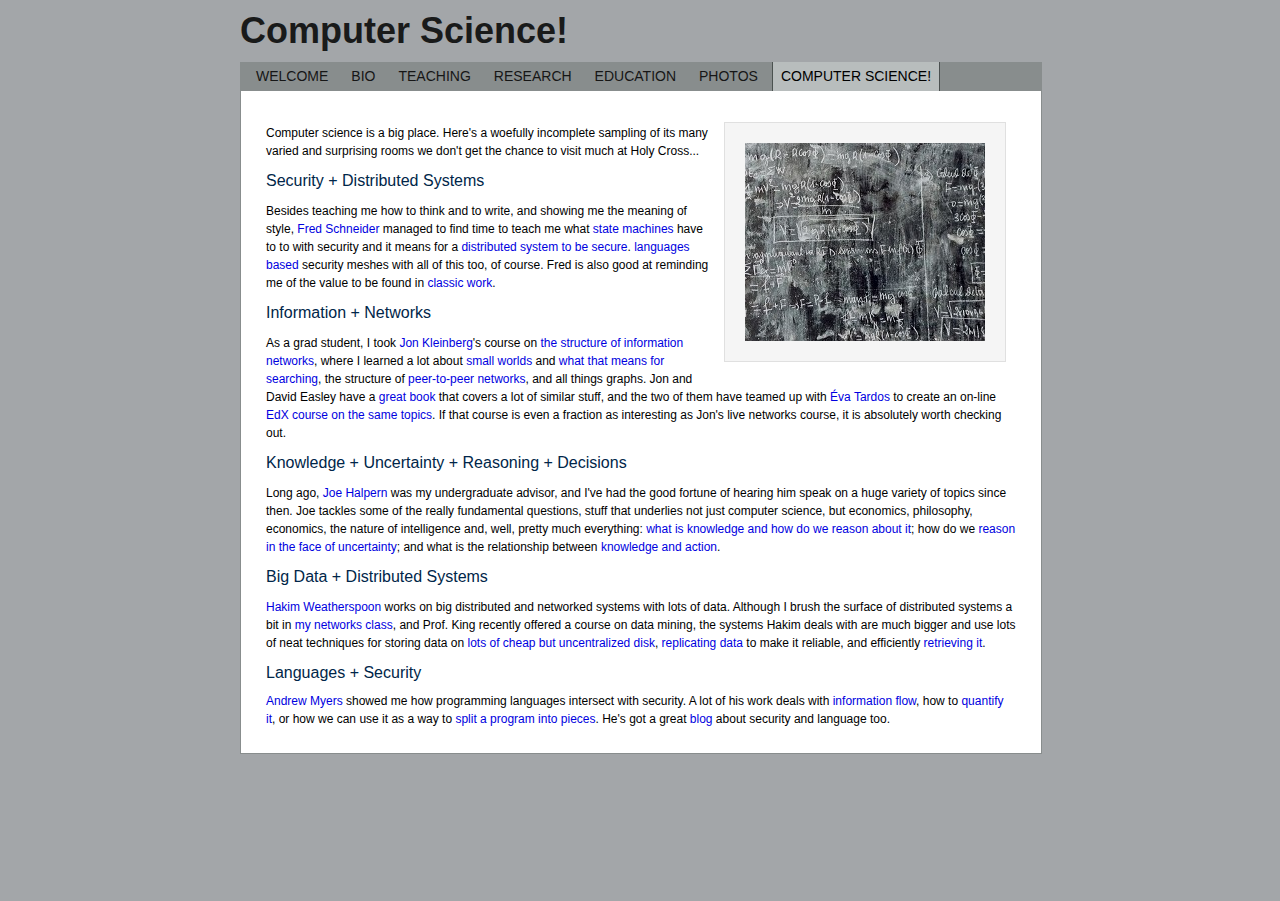
<file: web_files/compsci.html>
<!DOCTYPE html PUBLIC "-//W3C//DTD XHTML 1.0 Strict//EN" "http://www.w3.org/TR/xhtml1/DTD/xhtml1-strict.dtd">
<html xmlns="http://www.w3.org/1999/xhtml" xml:lang="en" lang="en">
<head>
  <meta http-equiv="Content-Type" content="text/html; charset=utf-8" />
  <meta name="Description" content="Kevin Walsh - Computer Science" />
  <link rel="stylesheet" type="text/css" href="style.css" media="all" />
  <title>Kevin Walsh - Computer Science</title>
</head>
<body>
<div id="screen">
  <h1>Computer Science!</h1>
  <div id="page">
    <div id="navigation">
      <ul>
	<li><a href="welcome.html">Welcome</a></li>
	<li><a href="kwalsh.html">Bio</a></li>
	<li><a href="teaching.html">Teaching</a></li>
	<li><a href="research.html">Research</a></li>
	<li><a href="education.html">Education</a></li>
	<li><a href="photos.html">Photos</a></li>
	<li class="current"><a href="#">Computer Science!</a></li>
      </ul>
    </div>
    <div id="contents">

      <div id="photo" style="height: 198px; width: 240px">
	<img src="blackboard.jpg" alt="Blackboard"  height="198" width="240"/>
      </div>
     
	  <p>Computer science is a big place. Here's a woefully incomplete sampling of its many varied and surprising rooms
	  we don't get the chance to visit much at Holy Cross...</p>

	  <h5>Security + Distributed Systems</h5>

	  <p>Besides teaching me how to think and to write, and showing me the meaning of style, <a
		  href="http://www.cs.cornell.edu/fbs/">Fred Schneider</a> managed to find time to teach me what <a
		  href="http://www.cs.cornell.edu/fbs/publications/SMSurvey.pdf">state machines</a> have to to with security and
	  it means for a <a href="http://www.cs.cornell.edu/fbs/publications/TrustSurvey.pdf"> distributed system to be
		  secure</a>. <a href="http://www.cs.cornell.edu/fbs/publications/LangBasedCase.pdf">languages based</a>
	  security meshes with all of this too, of course. Fred is also good at reminding me of the value to be found in <a
		  href="http://www.cs.cornell.edu/fbs/publications/leastPrivNeedham.pdf">classic work</a>.

      <h5>Information + Networks</h5>
	  <p>As a grad student, I took <a href="http://www.cs.cornell.edu/home/kleinber/">Jon Kleinberg</a>'s course on <a
			  href="http://www.cs.cornell.edu/Courses/cs6850/">the structure of information networks</a>, where I
		  learned a lot about <a href="http://www.judithkleinfeld.com/ar_bigworld.html">small worlds</a> and <a
		  href="http://www.cs.cornell.edu/home/kleinber/icm06-swn.pdf">what that means for searching</a>, the structure
	  of <a href="http://www.cs.berkeley.edu/~istoica/papers/2003/cacm03.pdf">peer-to-peer networks</a>, and all things
	  graphs.
		  Jon and David Easley have a <a href="http://www.cs.cornell.edu/home/kleinber/networks-book/">great book</a>
		  that covers a lot of similar stuff, and the two of them have teamed up with <a
			  href="http://www.cs.cornell.edu/people/eva/eva.html">Éva Tardos</a> to create an on-line <a
			  href="https://www.edx.org/course/cornellx/cornellx-info2040x-networks-crowds-1354">EdX course on the same
		  topics</a>. If that course is even a fraction as interesting as Jon's live networks course, it is absolutely
	  worth checking out.
	
	  <h5>Knowledge + Uncertainty + Reasoning + Decisions</h5>

	  <p>Long ago, <a href="http://www.cs.cornell.edu/home/halpern/">Joe Halpern</a> was my undergraduate advisor, and
	  I've had the good fortune of hearing him speak on a huge variety of topics since then. Joe tackles some of the really
	  fundamental questions, stuff that underlies not just computer science, but economics, philosophy, economics, the nature
	  of intelligence and, well, pretty much everything: <a
		  href="http://www.cs.cornell.edu/home/halpern/papers/knowledge_survey.pdf">what is knowledge and how do we
		  reason about it</a>; how do we <a href="http://www.cs.cornell.edu/home/halpern/papers/iccs.pdf">reason in the
		  face of uncertainty</a>; and what is the relationship between <a
		  href="http://www.cs.cornell.edu/home/halpern/papers/cheathus.pdf">knowledge and action</a>.

	  <!-- <h5>Game Theory + Algorithms</h5>

	  <p><a href="http://www.cs.cornell.edu/people/eva/eva.html">Éva Tardos</a> taught me 
	  <a href="http://www.cs.cornell.edu/Courses/CS6840/2014sp/">algorithms and game theory</a>.

	  <h5>Theory of Computation</h5>

	  <p>All I know about the theory of computation comes from <a href="http://www.cs.cornell.edu/~kozen/">Dexter
		  Kozen</a>, who taught me when I was an undergrad.
	  -->

	  <h5>Big Data + Distributed Systems</h5>

	  <p><a href="http://www.cs.cornell.edu/~hweather/">Hakim Weatherspoon</a> works on big distributed and networked
	  systems with lots of data. 
		  Although I brush the surface of distributed systems a bit in <a
		  href="http://mathcs.holycross.edu/~kwalsh/networks/">my networks class</a>, and Prof. King recently offered a
	  course on data mining, the systems Hakim deals with are much bigger and use lots of neat techniques for 
	  storing data on <a href="http://oceanstore.cs.berkeley.edu/publications/papers/pdf/fast2003-pond.pdf">lots of
		  cheap but uncentralized disk</a>, <a
		  href="http://oceanstore.cs.berkeley.edu/publications/papers/pdf/carbonite06.pdf">replicating data</a> to make
		  it reliable, and efficiently <a
			  href="http://oceanstore.cs.berkeley.edu/publications/papers/pdf/erasure_iptps.pdf">retrieving it</a>.

	  <h5>Languages + Security</h5>

	  <a href="http://www.cs.cornell.edu/andru/">Andrew Myers</a> showed me how programming languages intersect with
	  security.
	  A lot of his work deals with <a href="http://www.cs.cornell.edu/andru/papers/jsac/sm-jsac03.pdf">information
		  flow</a>, how to <a href="http://www.cs.cornell.edu/andru/papers/InfoFlowBelief.pdf">quantify it</a>, or how
	  we can use it as a way to <a href="http://www.cs.cornell.edu/andru/papers/sosp01/spp-tr.pdf">split a program into
		  pieces</a>.
	  He's got a great <a href="http://andrumyers.wordpress.com/">blog</a> about security and language too.

    </div>
  </div>
</div>
</body>
</html>
</file>
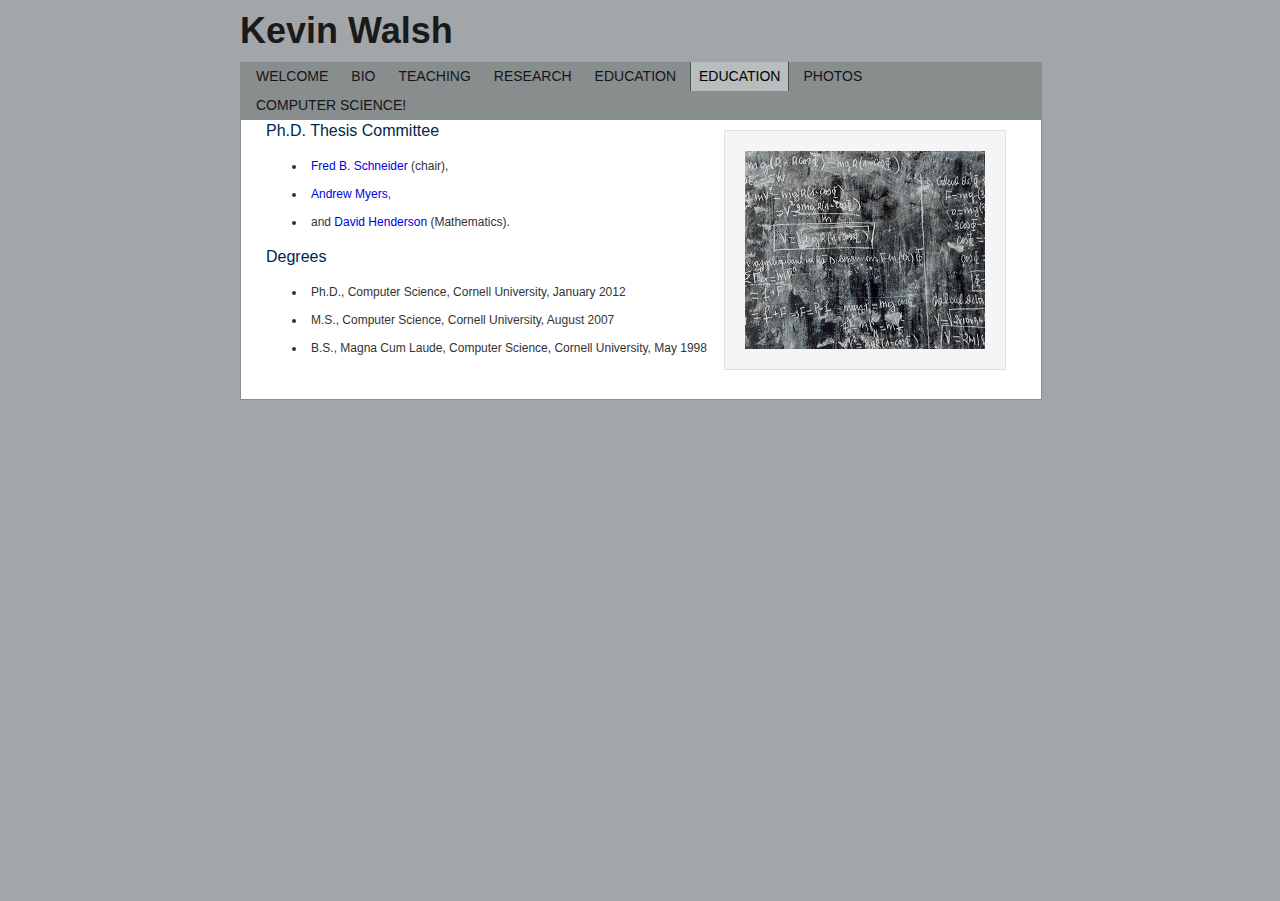
<file: web_files/education.html>
<!DOCTYPE html PUBLIC "-//W3C//DTD XHTML 1.0 Strict//EN" "http://www.w3.org/TR/xhtml1/DTD/xhtml1-strict.dtd">
<html xmlns="http://www.w3.org/1999/xhtml" xml:lang="en" lang="en">
<head>
  <meta http-equiv="Content-Type" content="text/html; charset=utf-8" />
  <meta name="Description" content="Kevin Walsh - Education" />
  <link rel="stylesheet" type="text/css" href="style.css" media="all" />
  <title>Kevin Walsh - Education</title>
</head>
<body>
<div id="screen">
  <h1>Kevin  Walsh</h1>
  <div id="page">
    <div id="navigation">
      <ul>
	<li><a href="welcome.html">Welcome</a></li>
	<li><a href="kwalsh.html">Bio</a></li>
	<li><a href="teaching.html">Teaching</a></li>
	<li><a href="research.html">Research</a></li>
	<li><a href="education.html">Education</a></li>
	<li class="current"><a href="#">Education</a></li>
	<li><a href="photos.html">Photos</a></li>
    <li><a href="compsci.html">Computer Science!</a></li>
      </ul>
    </div>
    <div id="contents">

      <div id="photo" style="height: 198px; width: 240px">
	<img src="blackboard.jpg" alt="Blackboard"  height="198" width="240"/>
      </div>
      
      <h5>Ph.D. Thesis Committee</h5>
      <ul>
	<li><a href="http://www.cs.cornell.edu/fbs/">Fred B. Schneider</a> (chair),</li>
	<li><a href="http://www.cs.cornell.edu/andru/">Andrew Myers</a>,</li>
	<li>and <a href="http://www.math.cornell.edu/People/Faculty/henderson.html">David Henderson</a> (Mathematics).</li>
      </ul>

      <h5>Degrees</h5>
      <ul>
	<li>Ph.D., Computer Science, Cornell University, January 2012</li>
	<li>M.S., Computer Science, Cornell University, August 2007</li>
	<li>B.S., Magna Cum Laude, Computer Science, Cornell University, May 1998</li>
      </ul>

      </div>

    </div>
  </div>
</div>
</body>
</html>
</file>
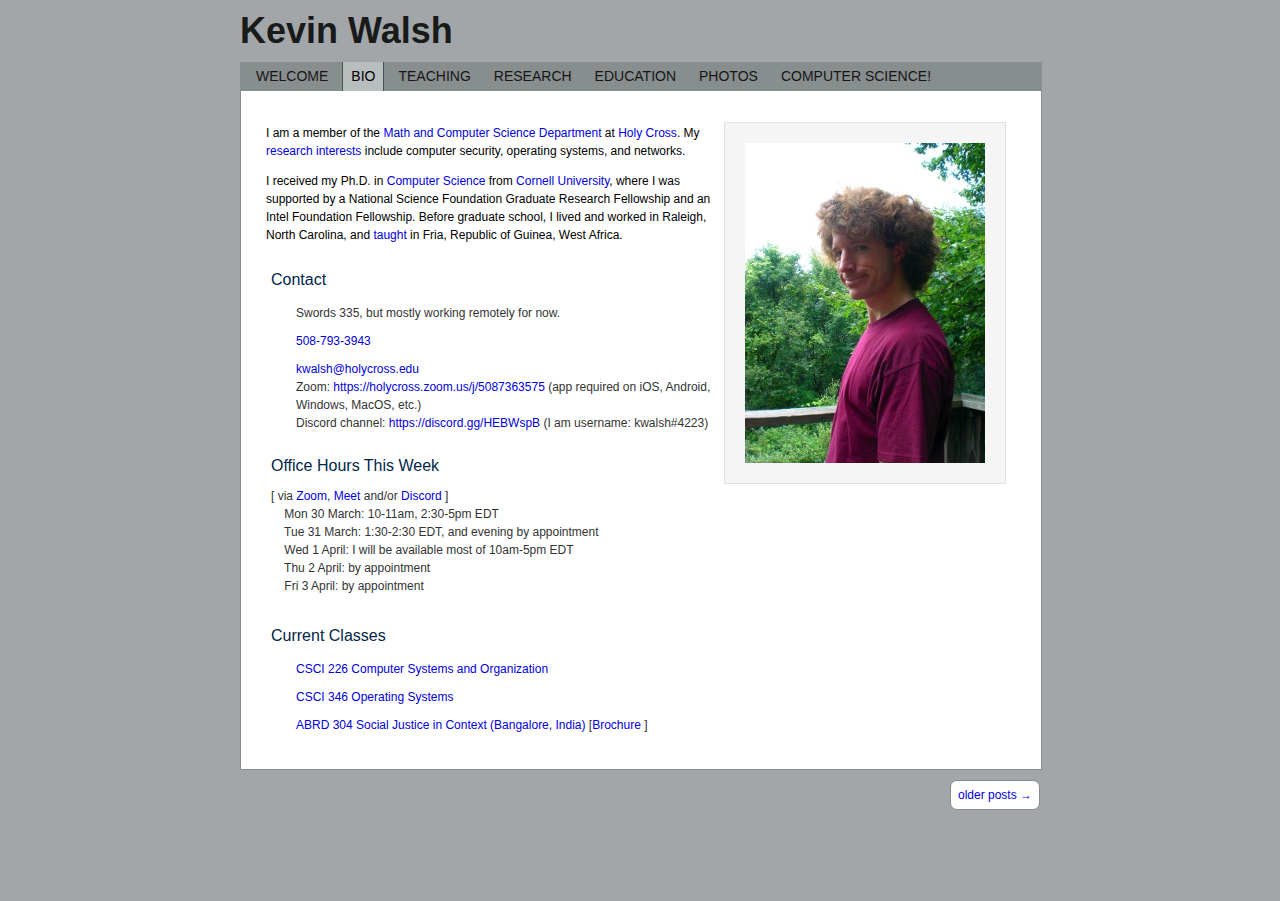
<file: web_files/kwalsh.html>
<!DOCTYPE html PUBLIC "-//W3C//DTD XHTML 1.0 Strict//EN" "http://www.w3.org/TR/xhtml1/DTD/xhtml1-strict.dtd">
<html xmlns="http://www.w3.org/1999/xhtml" xml:lang="en" lang="en">
<head>
  <meta http-equiv="Content-Type" content="text/html; charset=utf-8" />
  <meta name="Description" content="Kevin Walsh, Associate Professor, College of the Holy Cross." />
  <link rel="stylesheet" type="text/css" href="style.css" media="all" />
  <title>Kevin Walsh</title>
</head>
<body>
<div id="screen">
  <h1>Kevin  Walsh</h1>
  <div id="page">
    <div id="navigation">
      <ul>
	<li><a href="welcome.html">Welcome</a></li>
	<li class="current"><a href="#">Bio</a></li>
	<li><a href="teaching.html">Teaching</a></li>
	<li><a href="research.html">Research</a></li>
	<li><a href="education.html">Education</a></li>
	<li><a href="photos.html">Photos</a></li>
    <li><a href="compsci.html">Computer Science!</a></li>
      </ul>
    </div>
    <div id="contents">
      <div id="photo" style="height: 320px; width: 240px">
	<img src="self.jpg" alt="Kevin Walsh" height="320" width="240"/>
      </div>
      <p>I am a member of the <a href="http://mathcs.holycross.edu">Math and Computer Science Department</a> at <a href="http://www.holycross.edu">Holy Cross</a>.
      My <a href="research.html">research interests</a> include computer security, operating systems, and networks.</p>

      <p>I received my Ph.D. in <a href="http://www.cs.cornell.edu/">Computer Science</a> from <a
	href="http://www.cornell.edu/">Cornell University</a>, where I was supported by a National Science Foundation
      Graduate Research Fellowship and an Intel Foundation Fellowship. Before graduate school, I lived and worked in
      Raleigh, North Carolina, and <a href="Photos/PeaceCorps/">taught</a> in Fria, Republic of Guinea, West Africa.</p>

      <div id="tabs">
	<ul>
	  <li><h5>Contact</h5>
	    <ul>
			<li>Swords 335, but mostly working remotely for now.</li>
		  <li><a href="tel:508-736-3575">508-793-3943</a></li>
	      <li><a href="mailto:kwalsh@holycross.edu">kwalsh@holycross.edu</a>
  <br>Zoom: <a href="https://holycross.zoom.us/j/5087363575">https://holycross.zoom.us/j/5087363575</a> (app required on iOS, Android, Windows, MacOS, etc.)
  <!-- <br>Open Office Hours via Google Hangouts Meet: <a href="https://meet.google.com/pkr-ppco-vti">https://meet.google.com/pkr-ppco-vti</a> -->
  <br>Discord channel: <a href="https://discord.gg/HEBWspB">https://discord.gg/HEBWspB </a> (I am username: kwalsh#4223)
  <!-- <br>Skype: <a href="skype:kevin.a.walsh">kevin.a.walsh</a> -->
  <!-- <br>GroupMe: kwalsh@holycross.edu -->
	    </ul>
	  </li>
	  <li><h5>Office Hours This Week</h5>
<p>[ via <a href="https://holycross.zoom.us/j/5087363575">Zoom</a>, <a href="https://meet.google.com/pkr-ppco-vti">Meet</a> and/or <a href="https://discord.gg/HawgEbS">Discord</a> ]
<br>&nbsp;&nbsp;&nbsp; Mon 30 March: 10-11am, 2:30-5pm EDT
<br>&nbsp;&nbsp;&nbsp; Tue 31 March: 1:30-2:30 EDT, and evening by appointment
<br>&nbsp;&nbsp;&nbsp; Wed 1 April: I will be available most of 10am-5pm EDT
<br>&nbsp;&nbsp;&nbsp; Thu 2 April: by appointment
<br>&nbsp;&nbsp;&nbsp; Fri 3 April: by appointment
	  </li>
	  <li><h5>Current Classes</h5>
	    <ul>
			<li><a href="/~csci226/">CSCI 226 Computer Systems and Organization</a></li>
			<li><a href="/~csci346/">CSCI 346 Operating Systems</a></li>
		    <li><a href="https://www.instagram.com/hcbengaluru2019/">ABRD 304 Social Justice in Context (Bangalore, India)</a> [<a href="https://www.holycross.edu/sites/default/files/images/studyabroad/bangalore_2020_flyer_rev.pdf">Brochure</a> ]</li>
	    </ul>
	  </li>
	</ul>
      </div>
    </div>
  </div>
  <div id="tumblr">
    <script type="text/javascript" src="http://skepticalcomputing.tumblr.com/js?num=4"></script>
    <div class="tumblrlinkdiv">
      <a href="http://skepticalcomputing.tumblr.com">older posts &rarr;</a>
    </div>
  </div>
</div>
</body>
</html>
</file>
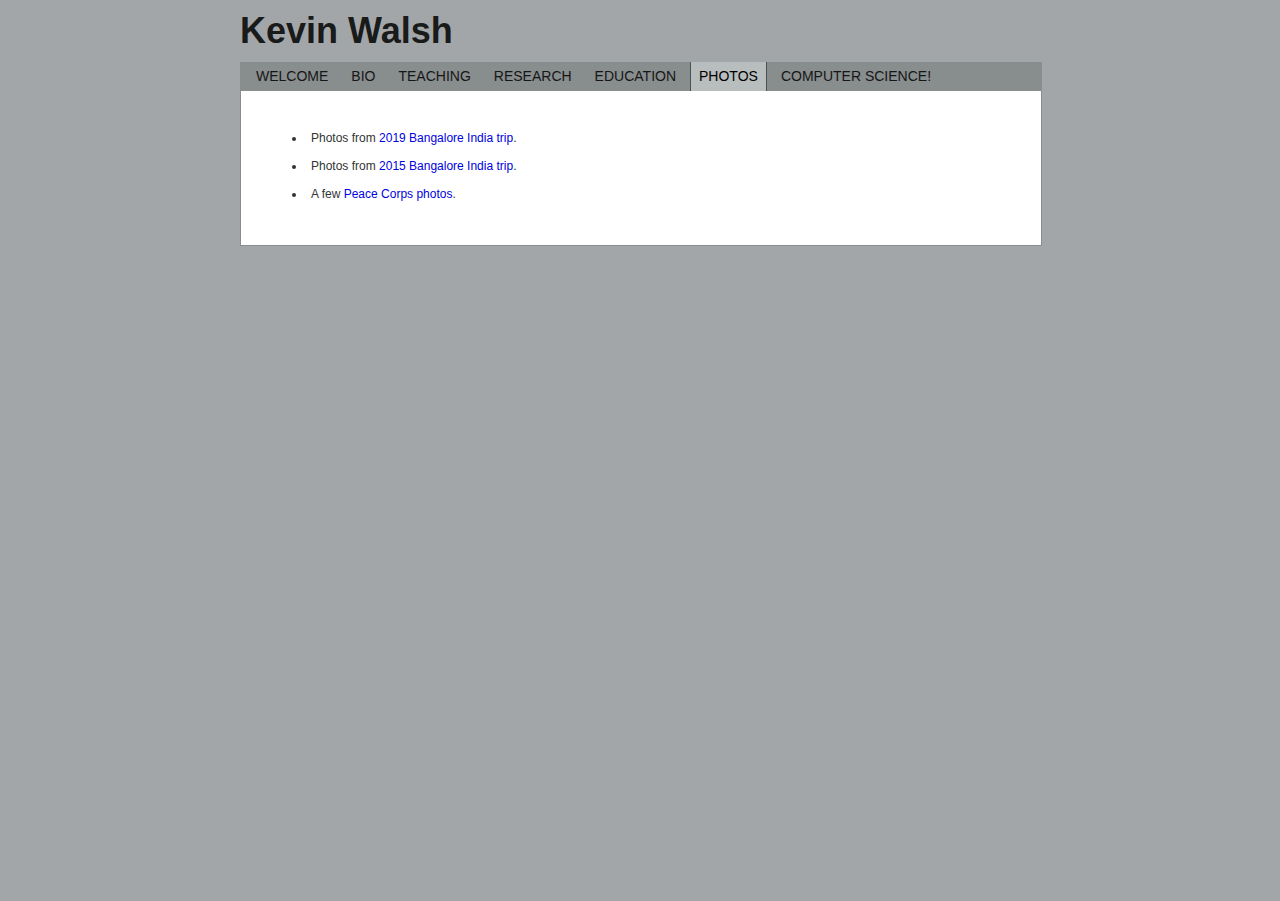
<file: web_files/photos.html>
<!DOCTYPE html PUBLIC "-//W3C//DTD XHTML 1.0 Strict//EN" "http://www.w3.org/TR/xhtml1/DTD/xhtml1-strict.dtd">
<html xmlns="http://www.w3.org/1999/xhtml" xml:lang="en" lang="en">
<head>
  <meta http-equiv="Content-Type" content="text/html; charset=utf-8" />
  <meta name="Description" content="Kevin Walsh - Photos" />
  <link rel="stylesheet" type="text/css" href="style.css" media="all" />
  <title>Kevin Walsh - Photos</title>
</head>
<body>
<div id="screen">
  <h1>Kevin  Walsh</h1>
  <div id="page">
    <div id="navigation">
      <ul>
	<li><a href="welcome.html">Welcome</a></li>
	<li><a href="kwalsh.html">Bio</a></li>
	<li><a href="teaching.html">Teaching</a></li>
	<li><a href="research.html">Research</a></li>
	<li><a href="education.html">Education</a></li>
	<li class="current"><a href="#">Photos</a></li>
    <li><a href="compsci.html">Computer Science!</a></li>
      </ul>
    </div>
    <div id="contents">

      <!-- <p>I have two sons. If you'd like to see what it is like for a kid to really be in love with cars, check out the
      <a href="http://carwatcher.blogspot.com/">car watcher's blog</a> they write together, and feel free to leave them
	  a comment.</p> -->

      <ul>
	<!-- <li>Recent <a href="http://picasaweb.google.com/jessicaseem/">photos of my family</a>.</li> -->
	<!-- <li>Some older <a href="Photos/">photos of my family</a>.</li> -->
	<li>Photos from <a href="https://www.instagram.com/hcbengaluru2019/">2019 Bangalore India trip</a>.</li>
	<li>Photos from <a href="https://hcbengaluru.tumblr.com/">2015 Bangalore India trip</a>.</li>
	<li>A few <a href="Photos/PeaceCorps/">Peace Corps photos</a>.</li>
      </ul>

    </div>
  </div>
</div>
</body>
</html>
</file>
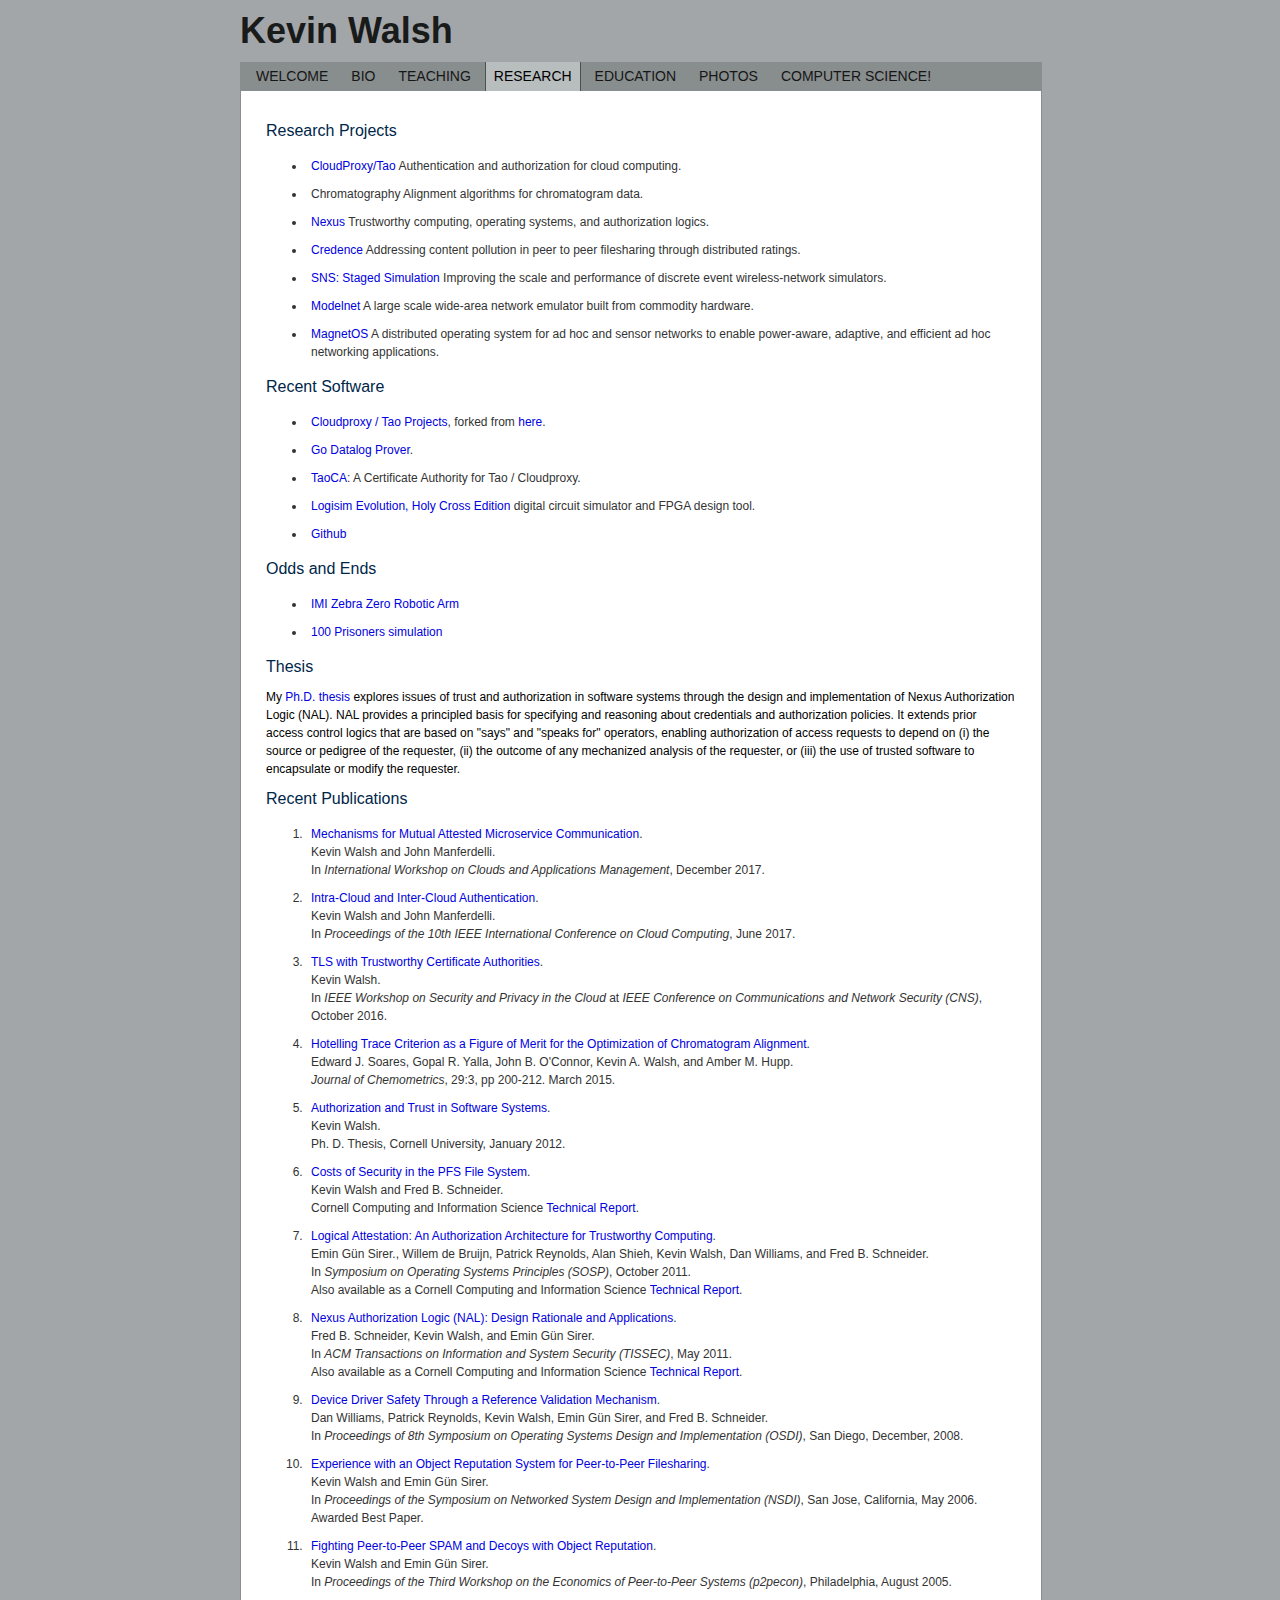
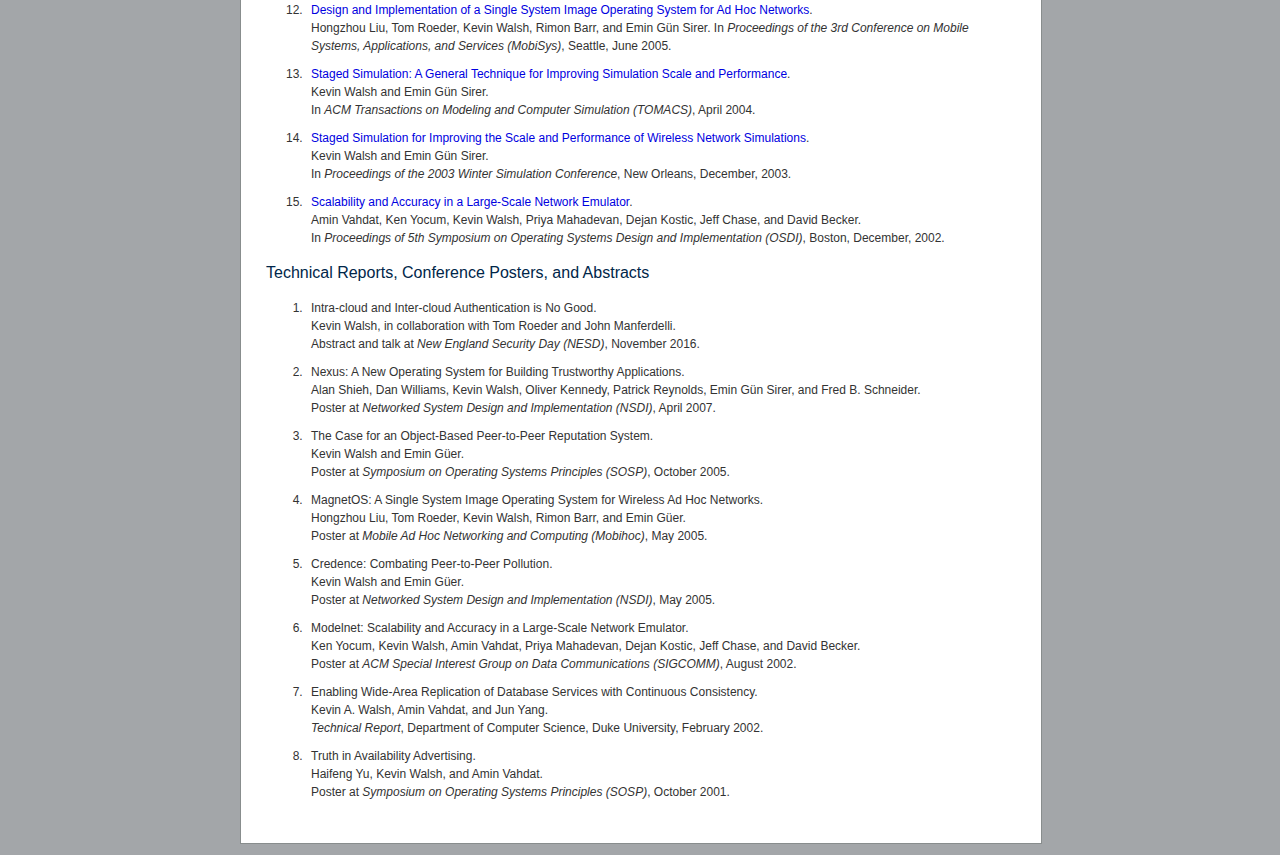
<file: web_files/research.html>
<!DOCTYPE html PUBLIC "-//W3C//DTD XHTML 1.0 Strict//EN" "http://www.w3.org/TR/xhtml1/DTD/xhtml1-strict.dtd">
<html xmlns="http://www.w3.org/1999/xhtml" xml:lang="en" lang="en">
<head>
  <meta http-equiv="Content-Type" content="text/html; charset=utf-8" />
  <meta name="Description" content="Kevin Walsh - Research" />
  <link rel="stylesheet" type="text/css" href="style.css" media="all" />
  <title>Kevin Walsh - Research</title>
</head>
<body>
<div id="screen">
  <h1>Kevin  Walsh</h1>
  <div id="page">
    <div id="navigation">
      <ul>
	<li><a href="welcome.html">Welcome</a></li>
	<li><a href="kwalsh.html">Bio</a></li>
	<li><a href="teaching.html">Teaching</a></li>
    <li class="current"><a href="#">Research</a></li>
	<li><a href="education.html">Education</a></li>
	<li><a href="photos.html">Photos</a></li>
    <li><a href="compsci.html">Computer Science!</a></li>
      </ul>
    </div>
    <div id="contents">

      <h5>Research Projects</h5>
      <ul>
        <li><a href="https://github.com/jlmucb/cloudproxy">CloudProxy/Tao</a> 
        Authentication and authorization for cloud computing.</li>
        <li>Chromatography</a> 
        Alignment algorithms for chromatogram data. </li>
        <li><a href="http://www.cs.cornell.edu/People/egs/nexus/">Nexus</a> 
        Trustworthy computing, operating systems, and authorization logics.</li>
        <li><a href="http://www.cs.cornell.edu/People/egs/credence/">Credence</a> Addressing content pollution in peer to peer filesharing through distributed
        ratings.</li>
        <li><a href="http://www.cs.cornell.edu/People/egs/sns/">SNS: Staged Simulation</a> Improving the scale and performance of discrete event
        wireless-network simulators.</li>
        <li><a href="http://modelnet.ucsd.edu/">Modelnet</a> A large scale wide-area network emulator built from commodity hardware.</li>
        <li><a href="http://www.cs.cornell.edu/People/egs/magnetos/">MagnetOS</a> A distributed operating system for ad hoc and sensor networks to enable
        power-aware, adaptive, and efficient ad hoc networking applications.</li>
      </ul>

      <h5>Recent Software</h5>
	  <ul>
		<li><a href="https://github.com/kevinawalsh/cloudproxy">Cloudproxy / Tao Projects</a>, forked from <a href="https://github.com/jlmucb/cloudproxy">here</a>.</li>
		<li><a href="https://github.com/kevinawalsh/datalog">Go Datalog Prover</a>.</li>
		<li><a href="https://github.com/kevinawalsh/taoca">TaoCA</a>: A Certificate Authority for Tao / Cloudproxy.</li>
		<li><a href="https://github.com/kevinawalsh/logisim-evolution">Logisim Evolution, Holy Cross Edition</a> digital circuit simulator and FPGA design tool.</li>
		<li><a href="https://github.com/kevinawalsh/">Github</a></li>
	  </ul>

      <h5>Odds and Ends</h5>
	  <ul>
		  <li><a href="zebra">IMI Zebra Zero Robotic Arm</a></li>
		  <li><a href="prisoners">100 Prisoners simulation</a></li>
	  </ul>

	  <h5>Thesis</h5>
	  <p>
	  <!-- http://hdl.handle.net/1813/29372 -->
	  My <a href="papers/walsh-authorization.pdf">Ph.D. thesis</a> explores issues of trust and authorization in software systems through the design and
	  implementation of Nexus Authorization Logic (NAL). NAL provides a principled basis for specifying and reasoning
	  about credentials and authorization policies. It extends prior access control logics that are based on "says" and
	  "speaks for" operators, enabling authorization of access requests to depend on (i) the source or pedigree of the
	  requester, (ii) the outcome of any mechanized analysis of the requester, or (iii) the use of trusted software to
	  encapsulate or modify the requester.
	  <p>

      <h5>Recent Publications</h5>
      <ol>

	<li><a href="papers/walsh-mechanisms-ucc2017.pdf">Mechanisms for Mutual Attested Microservice Communication</a>.<br />
    Kevin Walsh and John Manferdelli.<br />
    In
    <em>International Workshop on Clouds and Applications Management</em>, December 2017.</li>

	<li><a href="papers/walsh-chan-cloud2017.pdf">Intra-Cloud and Inter-Cloud Authentication</a>.<br />
	Kevin Walsh and John Manferdelli.<br />
    In <em>Proceedings of the 10th IEEE International Conference on Cloud Computing</em>, June 2017.</li>

	<li><a href="papers/walsh-taoca-spc2016.pdf">TLS with Trustworthy Certificate Authorities</a>.<br />
	Kevin Walsh.<br />
    In 
     <em>IEEE Workshop on Security and Privacy in the Cloud</em>
    at <em>IEEE Conference on Communications and Network Security (CNS)</em>, October 2016.</li>

	<li><a href="http://onlinelibrary.wiley.com/doi/10.1002/cem.2696/abstract">Hotelling Trace Criterion as a Figure of Merit for the Optimization of Chromatogram Alignment</a>.<br />
    Edward J. Soares, Gopal R. Yalla, John B. O'Connor, Kevin A. Walsh, and Amber M. Hupp.<br />
    <i>Journal of Chemometrics</i>, 29:3, pp 200-212. March 2015.</li>
	
	<li><a href="papers/walsh-authorization.pdf">Authorization and Trust in Software Systems</a>.<br />
	  Kevin Walsh.<br />
	  Ph. D. Thesis, Cornell University, January 2012.</li>

	<li><a href="papers/pfs-tr.pdf">Costs of Security in the PFS File System</a>.<br />
	Kevin Walsh and Fred B. Schneider.<br />
    Cornell Computing and Information Science <a href="http://ecommons.library.cornell.edu/handle/1813/29609">Technical Report</a>.</li>

	<li><a href="papers/logical-attestation.pdf">Logical Attestation: An Authorization Architecture for Trustworthy Computing</a>.<br />
	Emin G&uuml;n Sirer., Willem de Bruijn, Patrick Reynolds, Alan Shieh, Kevin Walsh, Dan
	Williams, and Fred B. Schneider.<br />
	In <em>Symposium on Operating Systems Principles (SOSP)</em>, October 2011.</br>
       	Also available as a Cornell Computing and Information Science <a href="http://ecommons.library.cornell.edu/handle/1813/23611">Technical Report</a>.</li>

	<li><a href="papers/NexusNalRationale.pdf">Nexus Authorization Logic (NAL): Design Rationale and Applications</a>.<br />
	Fred B. Schneider, Kevin Walsh, and Emin G&uuml;n Sirer.<br />
	In <em>ACM Transactions on Information and System Security (TISSEC)</em>, May 2011.<br />
       	Also available as a Cornell Computing and Information Science <a href="http://ecommons.library.cornell.edu/handle/1813/13679">Technical Report</a>.</li>

	<li><a href="papers/nexus-ddrm-tr.pdf">Device Driver Safety Through a Reference Validation Mechanism</a>.<br />
	Dan Williams, Patrick Reynolds, Kevin Walsh, Emin G&uuml;n Sirer, and Fred B. Schneider.<br />
        In <em>Proceedings of 8th Symposium on Operating Systems Design and Implementation (OSDI)</em>, San Diego, December, 2008.</li>

	<li><a href="papers/Credence_nsdi.pdf">Experience with an Object Reputation System for Peer-to-Peer Filesharing</a>.<br />
	Kevin Walsh and Emin G&uuml;n Sirer.<br />
	In <em>Proceedings of the Symposium on Networked System Design and Implementation (NSDI)</em>, San Jose, California, May 2006.<br />
	Awarded Best Paper.</li>

        <li><a href="papers/credence.pdf">Fighting Peer-to-Peer SPAM and Decoys with Object Reputation</a>.<br />
	Kevin Walsh and Emin G&uuml;n Sirer.<br />
        In <em>Proceedings of the Third Workshop on the Economics of Peer-to-Peer Systems (p2pecon)</em>, Philadelphia, August 2005.</li>

        <li><a href="papers/magnetos-mobisys.pdf">Design and Implementation of a Single System Image Operating System for Ad Hoc Networks</a>.<br />
	Hongzhou Liu, Tom Roeder, Kevin Walsh, Rimon Barr, and Emin G&uuml;n Sirer. 
	In <em>Proceedings of the 3rd Conference on Mobile Systems, Applications, and Services (MobiSys)</em>, Seattle, June 2005.</li>

        <li><a href="papers/sns-tomacs.pdf">Staged Simulation: A General Technique for Improving Simulation Scale and Performance</a>.<br />
	Kevin Walsh and Emin G&uuml;n Sirer.<br />
        In <em>ACM Transactions on Modeling and Computer Simulation (TOMACS)</em>, April 2004.</li>

        <li><a href="papers/sns-wsc.pdf">Staged Simulation for Improving the Scale and Performance of Wireless Network Simulations</a>.<br />
	Kevin Walsh and Emin G&uuml;n Sirer.<br />
        In <em>Proceedings of the 2003 Winter Simulation Conference</em>, New Orleans, December, 2003.</li>

        <li><a href="papers/modelnet.pdf">Scalability and Accuracy in a Large-Scale Network Emulator</a>.<br />
	Amin Vahdat, Ken Yocum, Kevin Walsh, Priya Mahadevan, Dejan Kostic, Jeff Chase, and David Becker.<br />
	In <em>Proceedings of 5th Symposium on Operating Systems Design and Implementation (OSDI)</em>, Boston, December, 2002.</li>
      </ol>

      <h5>Technical Reports, Conference Posters, and Abstracts</h5>
      <ol>

	<li>Intra-cloud and Inter-cloud Authentication is No Good.<br /> 
	Kevin Walsh, in collaboration with Tom Roeder and John Manferdelli.<br />
	Abstract and talk at <em>New England Security Day (NESD)</em>, November 2016.
	</li>

	<li>Nexus: A New Operating System for Building Trustworthy Applications.<br />
	Alan Shieh, Dan Williams, Kevin Walsh, Oliver Kennedy, Patrick Reynolds, Emin G&uuml;n Sirer, and Fred B. Schneider.<br />
	Poster at <em>Networked System Design and Implementation (NSDI)</em>, April 2007.
	</li>
	
	<li>The Case for an Object-Based Peer-to-Peer Reputation System.<br />
	Kevin Walsh and Emin G&uuml;er.<br />
	Poster at <em>Symposium on Operating Systems Principles (SOSP)</em>, October 2005.</li>
	
	<li>MagnetOS: A Single System Image Operating System for Wireless Ad Hoc Networks.<br />
	Hongzhou Liu, Tom Roeder, Kevin Walsh, Rimon Barr, and Emin G&uuml;er.<br />
	Poster at <em>Mobile Ad Hoc Networking and Computing (Mobihoc)</em>, May 2005.</li>
	
	<li>Credence: Combating Peer-to-Peer Pollution.<br />
	Kevin Walsh and Emin G&uuml;er.<br />
	Poster at <em>Networked System Design and Implementation (NSDI)</em>, May 2005.</li>
	
	<li>Modelnet: Scalability and Accuracy in a Large-Scale Network Emulator.<br />
	Ken Yocum, Kevin Walsh, Amin Vahdat, Priya Mahadevan, Dejan Kostic, Jeff Chase, and David Becker.<br />
	Poster at <em>ACM Special Interest Group on Data Communications (SIGCOMM)</em>, August 2002.</li>
	
	<li>Enabling Wide-Area Replication of Database Services with Continuous Consistency.<br />
	Kevin A. Walsh, Amin Vahdat, and Jun Yang.<br />
	<em>Technical Report</em>, Department of Computer Science, Duke University, February 2002.</li>
	
	<li>Truth in Availability Advertising.<br />
	Haifeng Yu, Kevin Walsh, and Amin Vahdat.<br />
	Poster at <em>Symposium on Operating Systems Principles (SOSP)</em>, October 2001.</li>
      </ol>

    </div>
  </div>
</div>
</body>
</html>
</file>
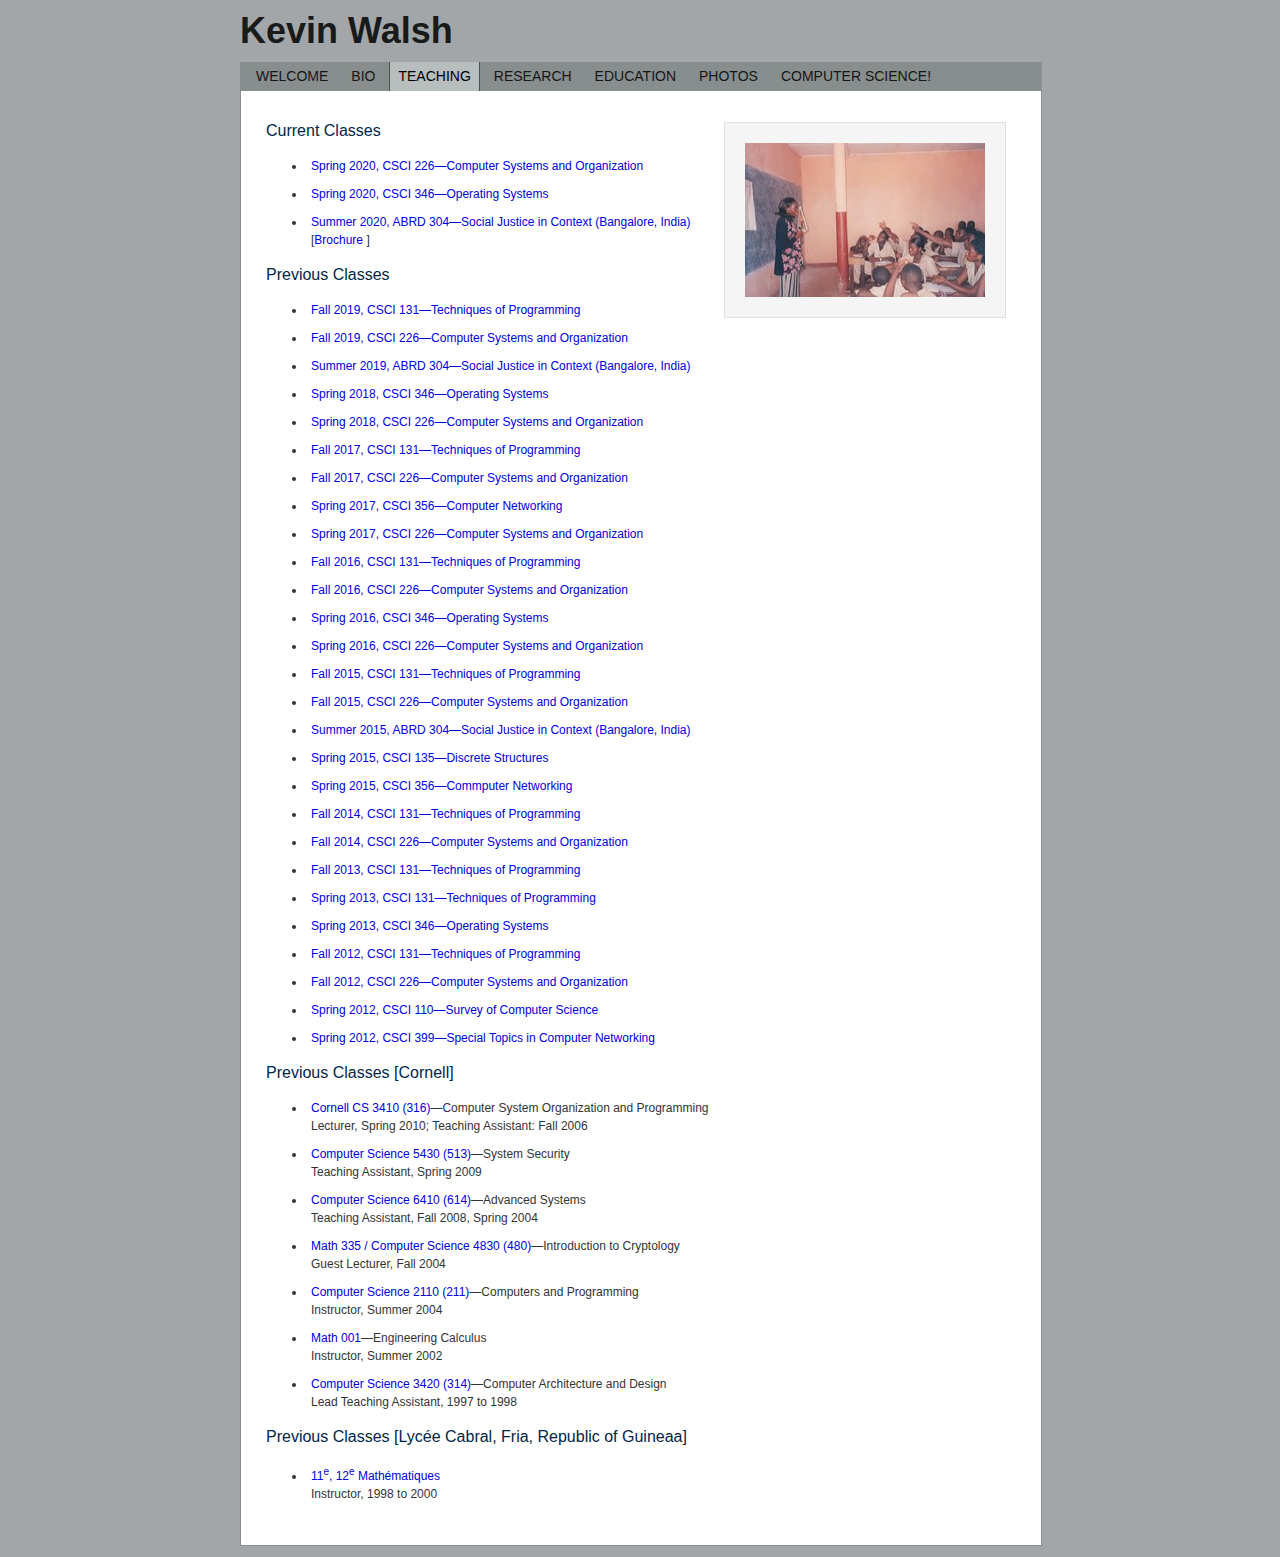
<file: web_files/teaching.html>
<!DOCTYPE html PUBLIC "-//W3C//DTD XHTML 1.0 Strict//EN" "http://www.w3.org/TR/xhtml1/DTD/xhtml1-strict.dtd">
<html xmlns="http://www.w3.org/1999/xhtml" xml:lang="en" lang="en">
<head>
  <meta http-equiv="Content-Type" content="text/html; charset=utf-8" />
  <meta name="Description" content="Kevin Walsh - Teaching" />
  <link rel="stylesheet" type="text/css" href="style.css" media="all" />
  <title>Kevin Walsh - Teaching</title>
</head>
<body>
<div id="screen">
  <h1>Kevin  Walsh</h1>
  <div id="page">
    <div id="navigation">
      <ul>
	<li><a href="welcome.html">Welcome</a></li>
	<li><a href="kwalsh.html">Bio</a></li>
	<li class="current"><a href="#">Teaching</a></li>
	<li><a href="research.html">Research</a></li>
	<li><a href="education.html">Education</a></li>
	<li><a href="photos.html">Photos</a></li>
    <li><a href="compsci.html">Computer Science!</a></li>
      </ul>
    </div>
    <div id="contents">

      <div id="photo" style="height: 154px; width: 240px">
	<img src="teaching.jpg" alt="Teaching in Guinea"  height="154" width="240"/>
      </div>

      <!-- office hours and schedule -->
      <div>
	<h5>Current Classes</h5>
	<ul>
		<!--
		<li>None &mdash; I'm on a research sabbatical!</li>
		-->
	  <li><a href="/~csci226/">Spring 2020, CSCI 226&mdash;Computer Systems and Organization</a></li>
	  <li><a href="/~csci346/">Spring 2020, CSCI 346&mdash;Operating Systems</a></li>
	  <li><a href="https://www.instagram.com/hcbengaluru2019/">Summer 2020, ABRD 304&mdash;Social Justice in Context (Bangalore, India)</a> [<a href="https://www.holycross.edu/sites/default/files/images/studyabroad/bangalore_2020_flyer_rev.pdf">Brochure</a> ]</li>
	</ul>
	<h5>Previous Classes</h5>
	<ul>
	  <li><a href="/~csci131/">Fall 2019, CSCI 131&mdash;Techniques of Programming</a></li>
	  <li><a href="/~csci226/">Fall 2019, CSCI 226&mdash;Computer Systems and Organization</a></li>
	  <li><a href="https://www.instagram.com/hcbengaluru2019/">Summer 2019, ABRD 304&mdash;Social Justice in Context (Bangalore, India)</a></li>
	  <li><a href="/~csci356/">Spring 2018, CSCI 346&mdash;Operating Systems</a></li>
	  <li><a href="/~csci226/">Spring 2018, CSCI 226&mdash;Computer Systems and Organization</a></li>
	  <li><a href="/~csci131/">Fall 2017, CSCI 131&mdash;Techniques of Programming</a></li>
	  <li><a href="/~csci226/">Fall 2017, CSCI 226&mdash;Computer Systems and Organization</a></li>
	  <li><a href="/~csci356/">Spring 2017, CSCI 356&mdash;Computer Networking</a></li>
	  <li><a href="/~csci226/">Spring 2017, CSCI 226&mdash;Computer Systems and Organization</a></li>
	  <li><a href="/~csci131/">Fall 2016, CSCI 131&mdash;Techniques of Programming</a></li>
	  <li><a href="/~csci226/">Fall 2016, CSCI 226&mdash;Computer Systems and Organization</a></li>
	  <li><a href="/~csci346/">Spring 2016, CSCI 346&mdash;Operating Systems</a></li>
	  <li><a href="/~csci226/">Spring 2016, CSCI 226&mdash;Computer Systems and Organization</a></li>
	  <li><a href="/~csci131/">Fall 2015, CSCI 131&mdash;Techniques of Programming</a></li>
	  <li><a href="/~csci226/">Fall 2015, CSCI 226&mdash;Computer Systems and Organization</a></li>
	  <li><a href="https://hcbengaluru.tumblr.com/">Summer 2015, ABRD 304&mdash;Social Justice in Context (Bangalore, India)<a></li>
      <li><a href="/~csci135/">Spring 2015, CSCI 135&mdash;Discrete Structures</a></li>
      <li><a href="/~csci356/">Spring 2015, CSCI 356&mdash;Commputer Networking</a></li>
	  <li><a href="/~csci131/">Fall 2014, CSCI 131&mdash;Techniques of Programming</a></li>
	  <li><a href="/~csci226/">Fall 2014, CSCI 226&mdash;Computer Systems and Organization</a></li>
	  <li><a href="/~csci131/">Fall 2013, CSCI 131&mdash;Techniques of Programming</a></li>
	  <li><a href="/~csci131/">Spring 2013, CSCI 131&mdash;Techniques of Programming</a></li>
	  <li><a href="/~csci346/">Spring 2013, CSCI 346&mdash;Operating Systems</a></li>
	  <li><a href="/~csci131/">Fall 2012, CSCI 131&mdash;Techniques of Programming</a></li>
	  <li><a href="/~csci226/">Fall 2012, CSCI 226&mdash;Computer Systems and Organization</a></li>
	  <li><a href="/~csci110/">Spring 2012, CSCI 110&mdash;Survey of Computer Science</a></li>
	  <li><a href="/~csci356/">Spring 2012, CSCI 399&mdash;Special Topics in Computer Networking</a></li>
	</ul>

	<h5>Previous Classes [Cornell]</h5>
	<ul>
	  <li>
	    <a href="http://www.cs.cornell.edu/Courses/CS3410/2010SP/">Cornell CS 3410 (316)</a>&mdash;Computer System Organization and Programming<br />
	      Lecturer, Spring 2010; Teaching Assistant: Fall 2006
	  </li>
	  <li>
	    <a href="http://www.cs.cornell.edu/Courses/CS5430/2009SP/">Computer Science 5430 (513)</a>&mdash;System Security<br />
	      Teaching Assistant, Spring 2009
	  </li>
	  <li>
	    <a href="http://www.cs.cornell.edu/Courses/CS6410/2008FA/">Computer Science 6410 (614)</a>&mdash;Advanced Systems<br />
	      Teaching Assistant, Fall 2008, Spring 2004
	  </li>
	  <li>
	    <a href="http://www.math.cornell.edu/Courses/Fall/FA04descr.html#335">Math 335 / Computer Science 4830 (480)</a>&mdash;Introduction to Cryptology<br />
	      Guest Lecturer, Fall 2004
	  </li>
	  <li>
	    <a href="http://www.cs.cornell.edu/courses/cs211/2004su/">Computer Science 2110 (211)</a>&mdash;Computers and Programming<br />
	      Instructor, Summer 2004
	  </li>
	  <li>
	    <a href="http://www.sce.cornell.edu/ss/programs.php?v=PREFRESH&amp;s=Overview">Math 001</a>&mdash;Engineering Calculus<br />
	      Instructor, Summer 2002
	  </li>
	  <li>
	    <a href="http://www.cs.cornell.edu/Info/Courses/Spring-97/CS314/Information.html">Computer Science 3420 (314)</a>&mdash;Computer Architecture and Design<br />
	      Lead Teaching Assistant, 1997 to 1998
	  </li>
	</ul>

	<h5>Previous Classes [Lyc&eacute;e Cabral, Fria, Republic of Guineaa]</h5>
	<ul>
	  <li>
	    <a href="http://en.wikipedia.org/wiki/Guinea">11<sup>e</sup>, 12<sup>e</sup> Math&eacute;matiques</a><br />
	      Instructor, 1998 to 2000
	  </li>
	</ul>
      </div>

    </div>
  </div>
</div>
</body>
</html>
</file>
<file: web_files/style.css>
html
{
  min-height: 100%;
  padding-bottom: 1px;
}

body 
{
  margin: 0;
  padding: 0;
  background: #a3a6a9;
  font: normal 12px Verdana, Arial, Sans-Serif;
  text-align: left;
}

a:link { color: #0000e0; text-decoration: none;}
a:visited { color: #6600ff; text-decoration: none; }
a:hover, a:active { color: #5555ff; text-decoration: none; }

h1, h2, h3, h4, h5, h6 { font-weight: normal; margin: 10px 0; padding: 0; }

h1
{
  color: #191a1a;
  font-weight: bold;
  font-size: 36px;
  margin-bottom: 10px;
}

h2 { font-size: 28px; color: #ff0000;}
h3 { font-size: 24px; color: #ff0000;}
h4 { font-size: 20px; color: #ff0000; }
h5 { font-size: 16px; color: #002649;}
h6 { font-size: 14px; color: #ff0000;}

ul { line-height: 1.5em; list-style-type: disc; color: #333333; }
ol { line-height: 1.5em; color: #333333;}
li { padding: 5px; }

em { font-style: italic; }
strong { font-weight: bold; }


#screen
{
  margin: 0 auto;
  width: 800px;
}

#page
{
  width: 800px;
  margin: 0 0 10px 0;
  padding: 0;
  background: #ffffff;
  border-left: solid #888d8d 1px;
  border-right: solid #888d8d 1px;
  border-bottom: solid #888d8d 1px;
}

#contents
{
  width: 750px;
  padding: 50px 25px 25px 25px;
  line-height: 1.5em;
  background: #ffffff;
}

#photo 
{
  margin: 10px;
  padding: 20px;
  float: right;
  background: #f5f5f5;
  border: solid #e0e0e0 1px;
}

#photo img {
  border-style: none;
}

#tabs
{
  margin: 0;
  padding: 0;
}

#tabs ul
{
  margin: 0;
  padding: 0;
  list-style-type: none;
}

#tabs ul ul
{
  margin: 0 20px;
  padding: 0;
  list-style-type: none;
}

#navigation
{
  width: 100%;
  float: left; 
  background: #888d8d;
  text-transform: uppercase;
  font-size: 14px;
}

#navigation ul
{
  margin: 0 1px;
  padding: 0;
  float: left;
  list-style-type: none;
}
  /* width: 800px; */

#navigation li
{
  margin: 0 0 0 5px;
  padding: 0;
  float: left;
}

#navigation a:link,
#navigation a:visited
{
  float: left;
  display: block;
  color: #161616;
  padding: 4px 8px;
  border-left: solid transparent 1px;
  border-right: solid transparent 1px;
}

#navigation ul li a:hover,
#navigation ul li a:active
{
  background: #a4aaaa;
  border-left: solid transparent 1px;
  border-right: solid transparent 1px;
}

#navigation ul li.current a:link,
#navigation ul li.current a:visited,
#navigation ul li.current a:hover,
#navigation ul li.current a:active
{
  color: #000000;
  background: #b8bdbd;
  border-left: solid #4b5250 1px;
  border-right: solid #4b5050 1px;
}

.tumblrlinkdiv {
  text-align: right;
  float: right;
  background: white;
  padding: 7px;
  border: solid #888d8d 1px;
  border-radius: 7px;
}

.tumblrlinkdiv a {
  margin: 0px;
}

#tumblr {
  margin: 0px 0px 50px 0px;
  padding: 0px;
}

.tumblr_posts {
  width: 800px;
  list-style-type: none;
  padding: 0px;
}

.tumblr_post {
  background: white;
  border: solid #888d8d 1px;
  margin: 1em 0px;
  border-radius: 7px;
}
</file>
